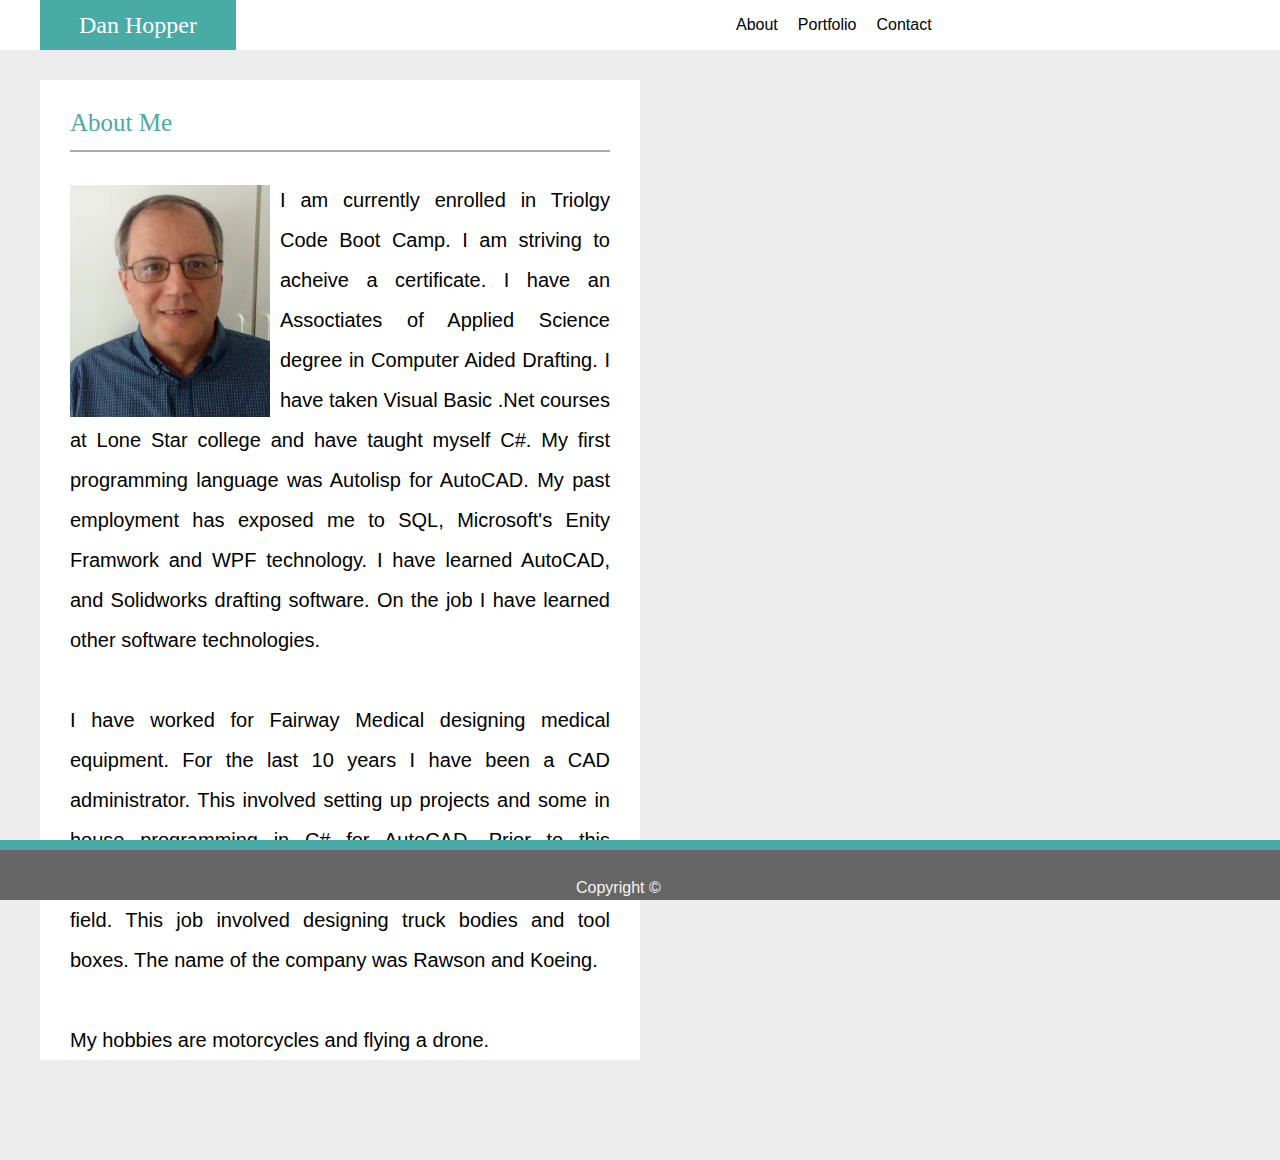
<file: index.html>
<!DOCTYPE html>
<html lang="en-us">
    <head>
        <title>Dan Hopper About</title>    
        <link href="assets/css/reset.css" rel="stylesheet" type="text/css">
        <link href="assets/css/style.css" rel="stylesheet" type="text/css">
    </head>
    <body>
        <div class="divHeader">
            <div id="yourNameSmallWidth" class="yourNameSmallWidth">
                <h1>Dan Hopper</h1>
            </div>
            <div id="linksSmallWidth" class="linksSmallWidth">
                <div id="linksDivSmallWidth" class="links-div">
                    <a class="link-a" href="index.html" target="_blank">About</a>
                    <a class="link-a" href="portfolio.html" target="_blank">Portfolio</a>
                    <a class="link-a" href="contact.html" target="_blank">Contact</a>
                </div>
            </div>
            <div id="divContentParent" class="divContentParent">
                <h1 id="yourName" class="yourName">Dan Hopper</h1>
                <div id="links" class="links">
                    <div class="links-div">
                        <a class="link-a" href="index.html" target="_blank">About</a>
                        <a class="link-a" href="portfolio.html" target="_blank">Portfolio</a>
                        <a class="link-a" href="contact.html" target="_blank">Contact</a>
                    </div>
                </div>
                <div class="divContent">
                    <section class="aboutMeSection">
                        <h2 class="aboutMe">About Me</h2>
                    <div id="indexDivBreak" class="contactBreak"></div>     
                    </section>     
                    <section>
                        <img class="imgPicture" src="assets/images/DanHopperPic200x200.jpg" alt="Dan Hopper">               
                        <p>I am currently enrolled in Triolgy Code Boot Camp. I am striving to acheive a certificate. I have an Assoctiates
                            of Applied Science degree in Computer Aided Drafting. I have taken Visual Basic .Net courses at Lone
                            Star college and have taught myself C#. My first programming language
                            was Autolisp for AutoCAD. My past employment has exposed me to SQL, Microsoft's Enity Framwork
                            and WPF technology. I have learned AutoCAD, and Solidworks drafting software. On the job I have
                            learned other software technologies.  <br> <br>I have worked for Fairway Medical designing medical equipment. For the last
                            10 years I have been a CAD administrator. This involved setting up projects and some in house programming
                            in C# for AutoCAD. Prior to this experience I was employed in the sheet metal manufacturing field. This
                            job involved designing truck bodies and tool boxes. The name of the company was Rawson and Koeing. <br> <br> My
                            hobbies are motorcycles and flying a drone.
                        </p>
                    </section>     
                </div>
            </div>
        </div>
        <footer>
            <div class="footerGroup">
                <div class="greenLine"></div>
                <div class="copyRightBox">
                    <span class="spanCr">Copyright &copy</span>
                </div>
            </div>
        </footer>
    </body>
</html>
</file>
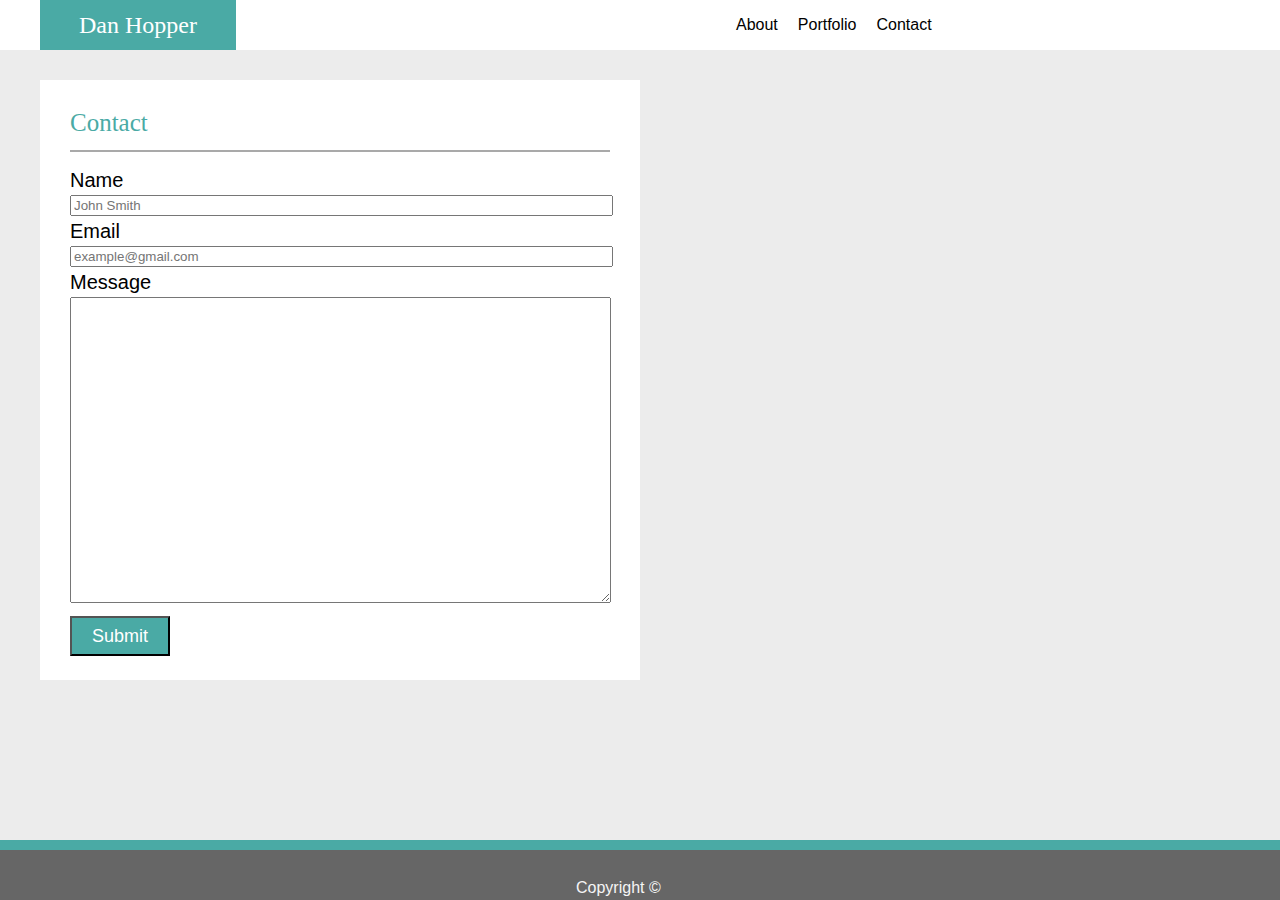
<file: contact.html>
<!DOCTYPE html>
<html lang="en-us">    
    <head>
        <title>Dan Hopper Contact</title>
        <link href="assets/css/reset.css" rel="stylesheet" type="text/css">
        <link href= "assets/css/style.css" rel="stylesheet" type="text/css">
    </head>
    <body>
        <div class="divHeader">     
            <div id="yourNameSmallWidth" class="yourNameSmallWidth">
                    <h1>Dan Hopper</h1>
            </div>
            <div id="linksSmallWidth" class="linksSmallWidth">
                <div id="linksDivSmallWidth" class="links-div">
                    <a class="link-a" href="index.html" target="_blank">About</a>
                    <a class="link-a" href="portfolio.html" target="_blank">Portfolio</a>
                    <a class="link-a" href="contact.html" target="_blank">Contact</a>
                </div>
            </div>
            <div id="divContentParentContact" class="divContentParent">
                <h1 id="yourName" class="yourName">Dan Hopper</h1>
                <div id="linksContact" class="links">
                    <div class="links-div">
                        <a class="link-a" href="index.html" target="_blank">About</a>
                        <a class="link-a" href="portfolio.html" target="_blank">Portfolio</a>
                        <a class="link-a" href="contact.html" target="_blank">Contact</a>
                    </div>
                </div>
            <div id="divContentParentContact" class="divContentContact">                 
                <h2 class="aboutMe">Contact</h2>
                <div id="contactBreakContact" class="contactBreak"></div>
                <div id="formDiv" class="formDiv">
                    <form>
                        <label class="inputHeader">Name</label>
                        <br>
                        <input type="text" name="name" placeholder="John Smith">
                        <br>
                        <label class="inputHeader">Email</label>
                        <br>
                        <input type="text" name="email" placeholder="example@gmail.com">
                        <br>
                        <label class="inputHeader">Message</label>
                        <br>
                        <textarea name="message"></textarea>
                        <br>
                        <input type="submit" name="submit">
                   </form>
               </div>
           </div>
        </div>
    <footer>
        <div class="footerGroup">
            <div class="greenLine"></div>
            <div class="copyRightBox">
                <span class="spanCr">Copyright &copy</span>
            </div>
        </div>
    </footer>
</body>
    
</html>
</file>
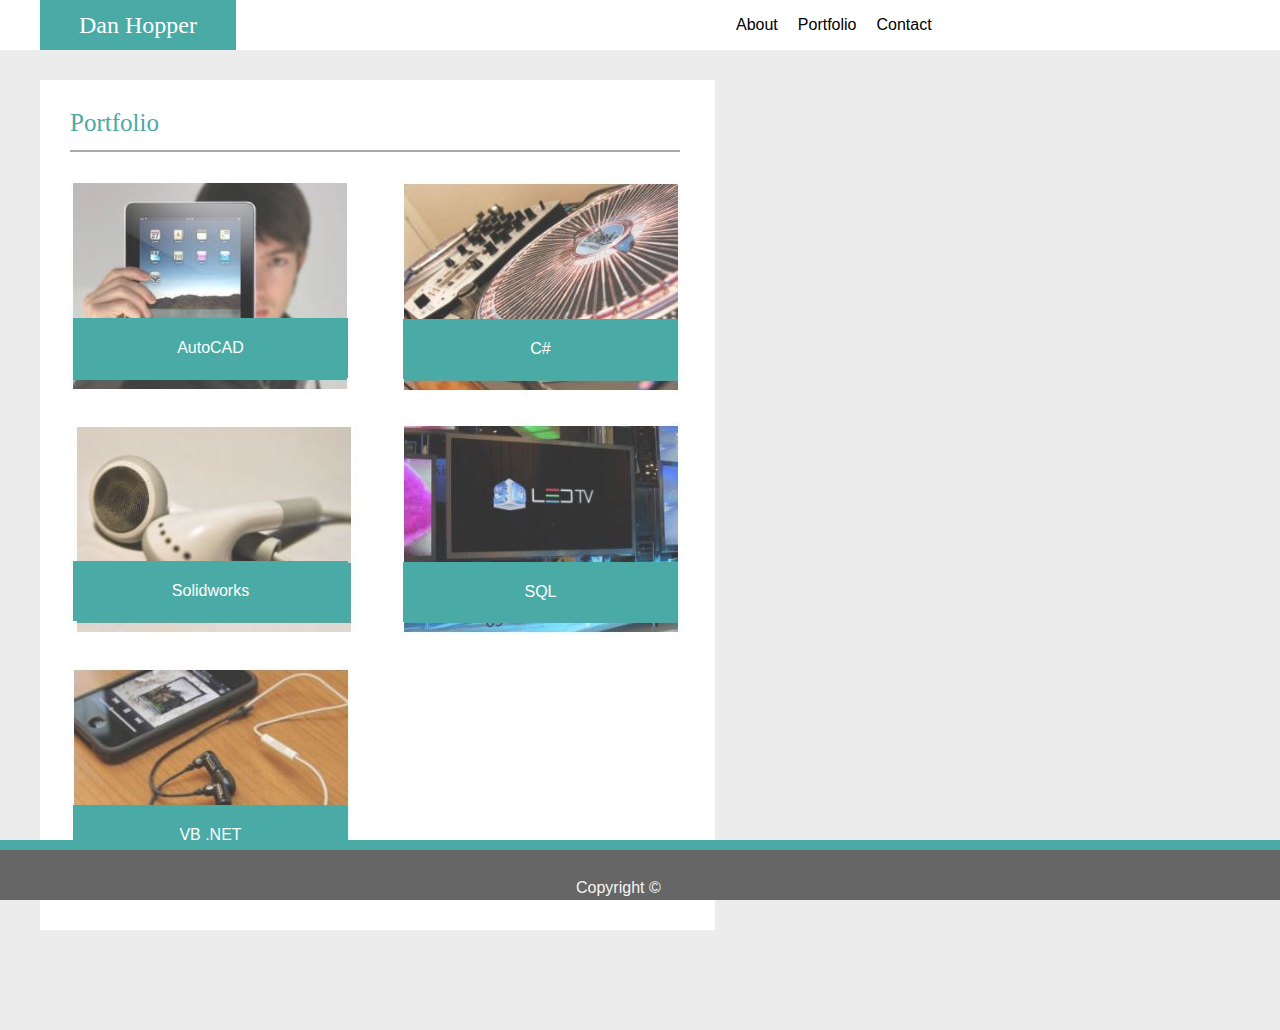
<file: portfolio.html>
<!DOCTYPE html>
<html lang="en-us">    
    <head>
        <title>Dan Hopper Portfolio</title>
        <link href="assets/css/reset.css" rel="stylesheet" type="text/css">
        <link href= "assets/css/style.css" rel="stylesheet" type="text/css">
    </head>
    <body>
        <div class="divHeader">   
            <div id="yourNameSmallWidth" class="yourNameSmallWidth">
                <h1>Dan Hopper</h1>
            </div>
            <div id="linksSmallWidth" class="linksSmallWidth">
                <div id="linksDivSmallWidth" class="links-div">
                    <a class="link-a" href="index.html" target="_blank">About</a>
                    <a class="link-a" href="portfolio.html" target="_blank">Portfolio</a>
                    <a class="link-a" href="contact.html" target="_blank">Contact</a>
                </div>
            </div>     
           <div id="divContentParent" class="divContentParent">
                <h1 id="yourName" class="yourName">Dan Hopper</h1>
                <div id="linksPort" class="links">
                    <div class="links-div">
                        <a class="link-a" href="index.html" target="_blank">About</a>
                        <a class="link-a" href="portfolio.html" target="_blank">Portfolio</a>
                        <a class="link-a" href="contact.html" target="_blank">Contact</a>
                    </div>
                </div>
                <section id="divContentPort" class="divContentPort">  
                    <section class="portAboutMe">
                    <h2 class="aboutMe">Portfolio</h2>
                    <div id="portDivBreak" class="portDivBreak"></div>
                </section>
                <section class="portGroup">
                    <section class="portSub">   
                        <img class="imgPort" src="assets/images/AutoCAD.jpg">
                        <div class="portNameDiv">AutoCAD</div>
                    </section>
                    <section class="portSub">
                        <img class="imgPort" src="assets/images/Csharp.jpg">
                        <div class="portNameDiv">C#</div>
                    </section>
                    <section class="portSub">
                        <img class="imgPort" src="assets/images/Solidworks.jpg">
                        <div class="portNameDiv">Solidworks</div>
                    </section>
                    <section class="portSub">
                        <img class="imgPort" src="assets/images/SQL.jpg">
                        <div class="portNameDiv">SQL</div>
                    </section>
                        <div class="portSub">
                        <img class="imgPort" src="assets/images/VBnet.jpg"> 
                        <div class="portNameDiv">VB .NET</div> 
                    </section>    
                </section>
        </div>
    </div>    
    <footer>
        <div class="footerGroup">
            <div class="greenLine"></div>
            <div class="copyRightBox">
                <span class="spanCr">Copyright &copy</span>
            </div>
        </div>
    </footer>
</body>
</html>
</file>
<file: assets/css/style.css>
body {
    margin: 0;
    background-color: #ECECEC;
    font-family: 'Arial', 'Helvetica Neue', Helvetica, sans-serif;
}

a {
    text-decoration: none;    
    color: black;
    font-size: 16px;
}

p {
    margin: 40px 30px 0px 30px;
    position: relative;
    /* left: 20px; */
    /* top: 100px; */
    /* width: 900px; */
    font-size: 20px;
    line-height: 1.25;
    text-align: justify;
    font-family: 'Arial', 'Helvetica Neue', Helvetica, sans-serif;
    line-height: 40px;
}

label {
    margin: 0 0 10px 0;
}

input {
    margin: 5px 0 5px 0;
}

textarea {
    margin: 5px 0 0 0;
}

.divHeader {
    background-color: #ffffff;
    margin: 0;
    height: 50px;       

}

.yourNameSmallWidth {
    background-color: #4aaaa5;
    margin: 0 0 0 0;
    width: 170px;
    color: #ffffff;
    text-align: center;
    padding: 13px;
    float: left;
    font-size: 24px;
    font-family: 'Georgia', Times, Times New Roman, serif;
    display: none;
}

.yourName {
    background-color: #4aaaa5;
    margin: 0 0 0 0;
    width: 170px;
    color: #ffffff;
    text-align: center;
    padding: 13px;
    float: left;
    font-size: 24px;
    font-family: 'Georgia', Times, Times New Roman, serif;
}

.aboutMeSection {
    width: 100%;
    height: 60px;
}

.aboutMe {
    font-family: 'Georgia', Times, Times New Roman, serif;
    color: #4aaaa5;
    margin: 30px 0 0 30px;
    position: absolute;    
    font-size: 25px;
}

.linksSmallWidth {  
    height: 50px; 
    display: inline-flex;
    align-items: center; 
    position: relative; 
    left: 450px; 
    font-family: 'Arial', 'Helvetica Neue', Helvetica, sans-serif;
    display: none;
    background-color: #ffffff;
}

.links {  
    height: 50px; 
    display: inline-flex;
    align-items: center; 
    position: relative; 
    left: 480px; 
    font-family: 'Arial', 'Helvetica Neue', Helvetica, sans-serif;
}

.links-div {
    margin: 0 0 0 0px;
    /*margin: auto ;*/
    
}

.link-a {
    margin: 0 0 0 20px;
    float: left;
}

.divContent {
    background-color: #ffffff;
    margin: 30px 0 0 0;
    /* height: 675px; */
    
}

.divContentParent {
    width: 600px;    
    margin-left: 40px;
    /* margin-right: auto; */
    padding-bottom: 100px;
}

.imgPicture {
    margin: 5px 10px 0 30px;    
    float: left;
    padding: 0 0 0 0;
}

.contactBreak {
    background-color: darkgrey;
    width: 540px;
    height: 2px;
    margin: 70px 30px 30px 30px;
    position: absolute; 
}

.portDivBreak {
    background-color: darkgrey;
    width: 610px;
    height: 2px;
    margin: 70px 30px 30px 30px;
    position: absolute; 
}

.wrapper{
    clear:both;
}

.footerGroup {
    position: fixed;
    left: 0;
    bottom: 0;
    width: 100%;     
}

.greenLine {
    background-color:  #4aaaa5; 
    width: 100%;
    height: 10px;    
}

.copyRightBox {
    background-color: #666666;
    width: 100%;
    height: 50px;
    /*
    text-align: center;
    align-items: bottom;
    */
    bottom: 0;
    top: 40px;
    color: whitesmoke ;          
}

.spanCr {
    /*
    width: auto;
    text-align: center;
     margin-right: 49%;
    */
    position: absolute;
    top: 0px;
    margin-top: 40px;
    margin-left: 45%;   
}

.formDiv {
    width: 535px;
    height: 200px;
    margin: 90px 30px 30px 30px;
    position: absolute; 
}

.inputHeader {
    font-size: 20px;
}

.inPutBox {
    margin: 10px 0 0 0;
    width: 100%;
}

form {
    width: 100%;
}

input[type=text] {
    width: 100%;
}

input[type=submit] {
    background-color: #4aaaa5;
    width: 100px;
    height: 40px;
    color: #ffffff;
    font-size: 18px;
    margin: 10px 0 0 0;
}

textarea {    
    max-width: 100%;
    min-width: 100%;
    height: 300px;   
}


.divContentContact {
    background-color: #ffffff;
    margin: 30px 0 0 0;
    height: 600px;
    
}

.portImgDiv {
    position: absolute;
    width: 960px;
    height: 600px;
    margin: 90px 0 0 0;
}

.divContentPort {
    background-color: #ffffff;
    margin: 30px 0 0 0;
    width: 675px;
    height: 850px;
    
}

.portNameDiv {
    width: 275px;
    position: relative;
    margin-left: 3px;
    margin-top: -78px;
    text-align: center;
    background-color: #4aaaa5;
    padding: 22px 0;
    color: #ffffff;
}

.portSub {
    width: 300px;
    height: 213px;
    float: left;
    margin: 30px 0 0 30px;
}

.portGroup {
    margin: -30px 0 0 0;
    height: 100%;
}

.portAboutMe {
    width: 100%;
    height: 100px;

}

a:hover { color: red; }

footer {
  width: 100%;
  padding: 60px 0;
}

/* Media queries */
@media screen and (max-width: 980px) {
    #divContentParent {
        width: 600px;   
        margin-left: 40px;     
    }    
    #yourNameSmallWidth {
        display: none;
    }
    #contactBreak {
        width: 540px;
    }
    #contactBreakContact {
        width: 540px;
    }
    #links {
        left: 450px;
    }
    #divContentPort {
        width: 675px;
    }
}

@media screen and (max-width: 950px) {
    #links, #linksPort {
        left: 420px;
    }
    #linksContact {
        left: 320px;
    }
}

@media screen and (max-width: 900px) {
    #links, #linksPort {
        left: 370px;
    }
    #linksContact {
        left: 270px;
    }
}

@media screen and (max-width: 850px) {
    #links, #linksPort {
        left: 320px;
    }
    #linksContact {
        left: 220px;
    }
}

@media screen and (max-width: 800px) {
    #links, #linksPort {
        left: 270px;
    }
}

@media screen and (max-width: 768px) {
    #divContentParent {
        width: 700px;
        margin-left: 25px;
    }
    #indexDivBreak {
        width: 640px;
    }
    #links {
        left: 280px;
    }
    #linksPort {
        left: 260px;
    }
    #linksContact {
        left: 180px;
    }
    #divContentParentPort {
        margin: 30px 0 0 40px;
    }
    #formDiv {
        width: 535px;
    }   
}

/* @media screen and (max-width: 750px) {
     #linksPort {
        left: 220px;
    }
} */

@media screen and (max-width: 720px) {
    #linksPort {
       left: 150px;
   }
}

@media screen and (max-width: 640px) {
    #divContentParent {
        width: 520px;
    }
    #divContentParetnContact {
        width: 580px;
    }
    #divContentParentContact {
        width: 560px;
    }
    #links {
        display: none;
    }
    #linksPort {
        display: none;
    }
    #linksContact {
        display: none;
    }
    #yourName {
        display: none;
    }
    #yourNameSmallWidth {
        width: 95%;        
        visibility: visible;
        display: inline-block;
    }
    #linksDivSmallWidth {
        margin: 15px auto;
        display: block;
        width: 230px;
        
    }
    #linksSmallWidth {
        display: inline-block;
        left: unset;
        width: 100%;
    }
    #indexDivBreak {
        width: 460px;
    }
    #divContentPort {
        width: 350px;
        height: 1325px;
    }
    #contactBreakPort {
        width: 275px;
    }
    #contactBreakContact {
        width: 500px;
    }
    #formDiv {
        width: 500px;
    }
    #portDivBreak {
        width: 280px
    }
}
</file>
